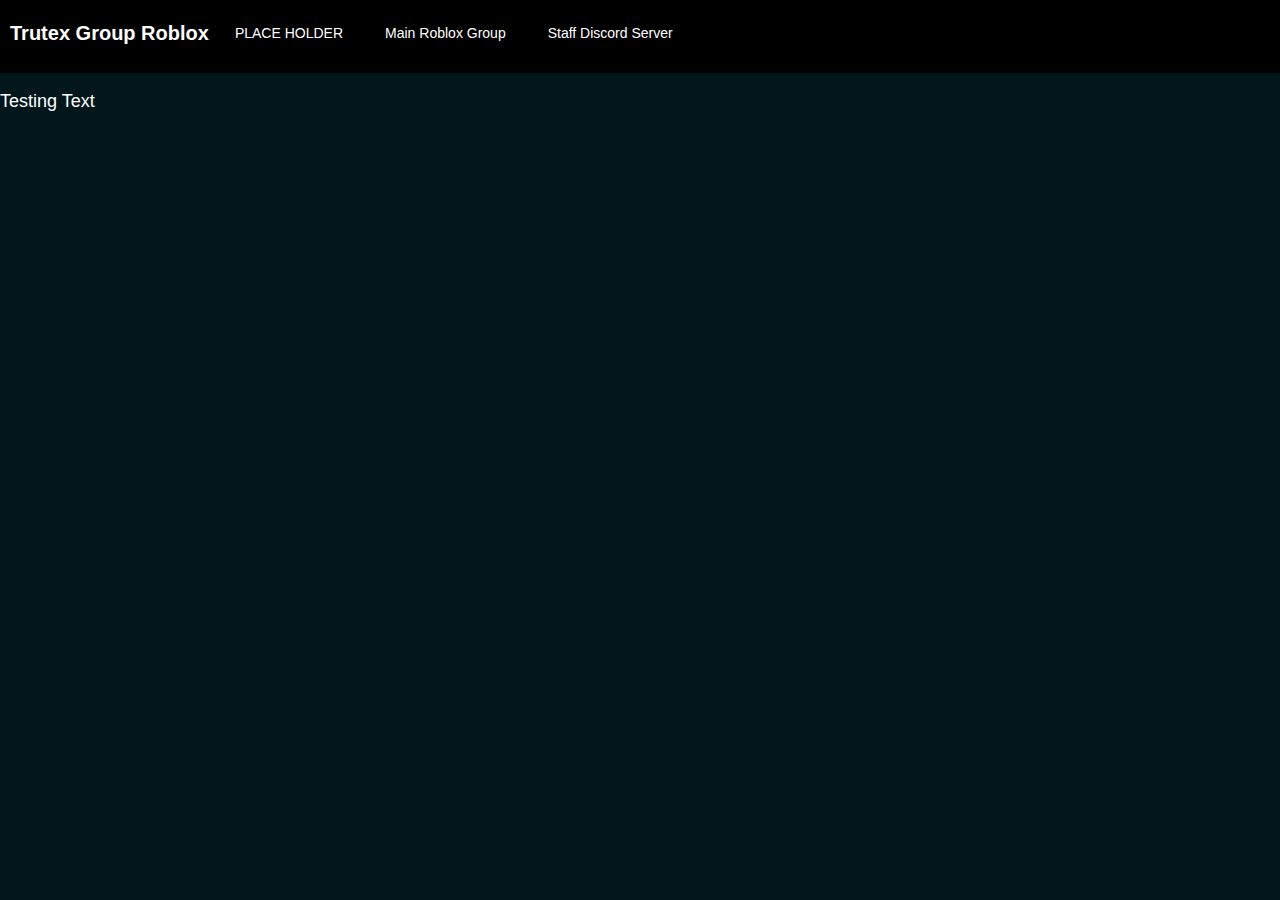
<file: index.html>
<!DOCTYPE html>
<html lang="en">
<head>
    <meta charset="UTF-8">
    <meta name="viewport" content="width=device-width, initial-scale=1.0">
    <title>Trutex Group</title>
    <link rel="icon" href="favicon.ico" type="image/x-icon">
    <link rel="shortcut icon" href="favicon.ico" type="image/x-icon">
    <link rel="stylesheet" href="./web.css" type="text/css"/>
</head>

	<body style="background-color: rgb(2, 23, 28);">
    <div class="banner">
        <div class="banner__content">
            <div class="banner__text">
                <b>Trutex Group Roblox</b>
            </div>
            <button class="banner__button" onclick="openWebsite('')">PLACE HOLDER</button>
            <button class="banner__button" onclick="openWebsite('https://www.roblox.com/groups/14556638/Nextius-Retail-Solutions#!/about')">Main Roblox Group</button>
            <button class="banner__button" onclick="openWebsite('')">Staff Discord Server</button>
            </div>
			</div>
			<section>
        <div class="Main__text">
        <p> Testing Text </p>
        </div>
			</section>
			   <script>
        function openWebsite(url) {
            window.open(url, '_blank');
        }
    </script>
    </body>
	</html>
</file>
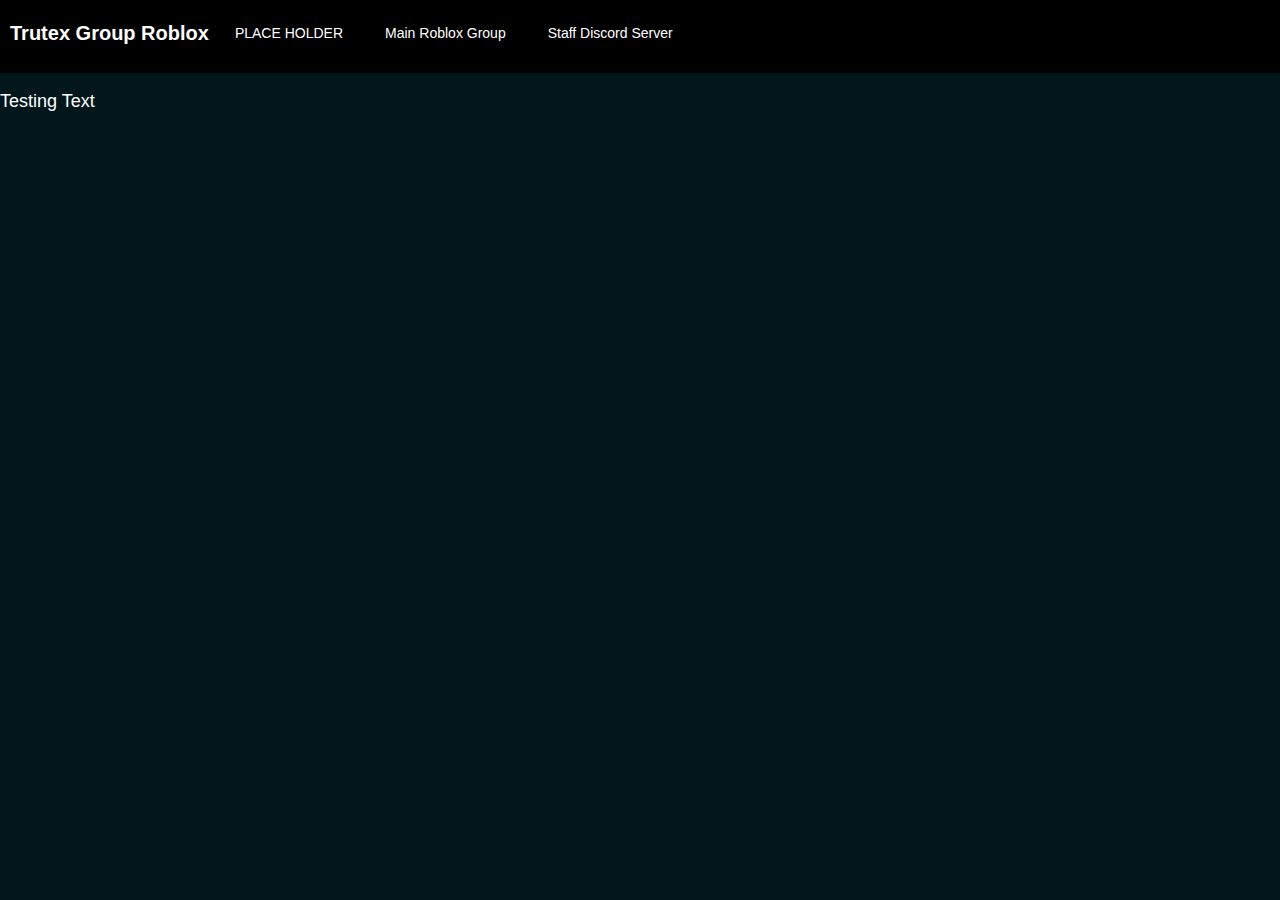
<file: .github/workflows/static.html>
<!DOCTYPE html>
<html lang="en">
<head>
    <meta charset="UTF-8">
    <meta name="viewport" content="width=device-width, initial-scale=1.0">
    <title>Trutex Group</title>
    <link rel="icon" href="favicon.ico" type="image/x-icon">
    <link rel="shortcut icon" href="favicon.ico" type="image/x-icon">
</head>
    <style>
	        html,
        body {
          margin: 0;
}

.banner {
  background: #000000;
  height: 65px;
  display: flex;
  align-items: center;
  padding-bottom: 8px;
}

.banner__content {
  padding: 10px;
  max-width: 1000px;
  display: flex;
  align-items: center;
  width: 100%;
}

.banner__text {
  color: #FFFFFF;
  font-family: 'Quicksand', sans-serif;
  font-size: 20px;
  line-height: 2.4;
  margin: 0;
}

.banner__button {
  color: #FFFFFF;
  font-family: 'Quicksand', sans-serif;
  font-size: 14px;
  background: transparent;
  padding: 8px 16px;
  border: none;
  border-radius: 4px;
  cursor: pointer;
  margin-left: 10px; 
}

.Main__text {
  color: #FFFFFF;
  font-family: 'Quicksand', sans-serif;
  font-size: 18px;
}
	</style>
	<body style="background-color: rgb(2, 23, 28);">
    <div class="banner">
        <div class="banner__content">
            <div class="banner__text">
                <b>Trutex Group Roblox</b>
            </div>
            <button class="banner__button" onclick="openWebsite('')">PLACE HOLDER</button>
            <button class="banner__button" onclick="openWebsite('https://www.roblox.com/groups/14556638/Nextius-Retail-Solutions#!/about')">Main Roblox Group</button>
            <button class="banner__button" onclick="openWebsite('')">Staff Discord Server</button>
            </div>
			</div>
			<section>
        <div class="Main__text">
        <p> Testing Text </p>
        </div>
			</section>
			   <script>
        function openWebsite(url) {
            window.open(url, '_blank');
        }
    </script>
    </body>
	</html>
</file>
<file: web.css>
body {
          margin: 0;
}

.banner {
  background: #000000;
  height: 65px;
  display: flex;
  align-items: center;
  padding-bottom: 8px;
}

.banner__content {
  padding: 10px;
  max-width: 1000px;
  display: flex;
  align-items: center;
  width: 100%;
}

.banner__text {
  color: #FFFFFF;
  font-family: 'Quicksand', sans-serif;
  font-size: 20px;
  line-height: 2.4;
  margin: 0;
}

.banner__button {
  color: #FFFFFF;
  font-family: 'Quicksand', sans-serif;
  font-size: 14px;
  background: transparent;
  padding: 8px 16px;
  border: none;
  border-radius: 4px;
  cursor: pointer;
  margin-left: 10px; 
}

.Main__text {
  color: #FFFFFF;
  font-family: 'Quicksand', sans-serif;
  font-size: 18px;
}
</file>
